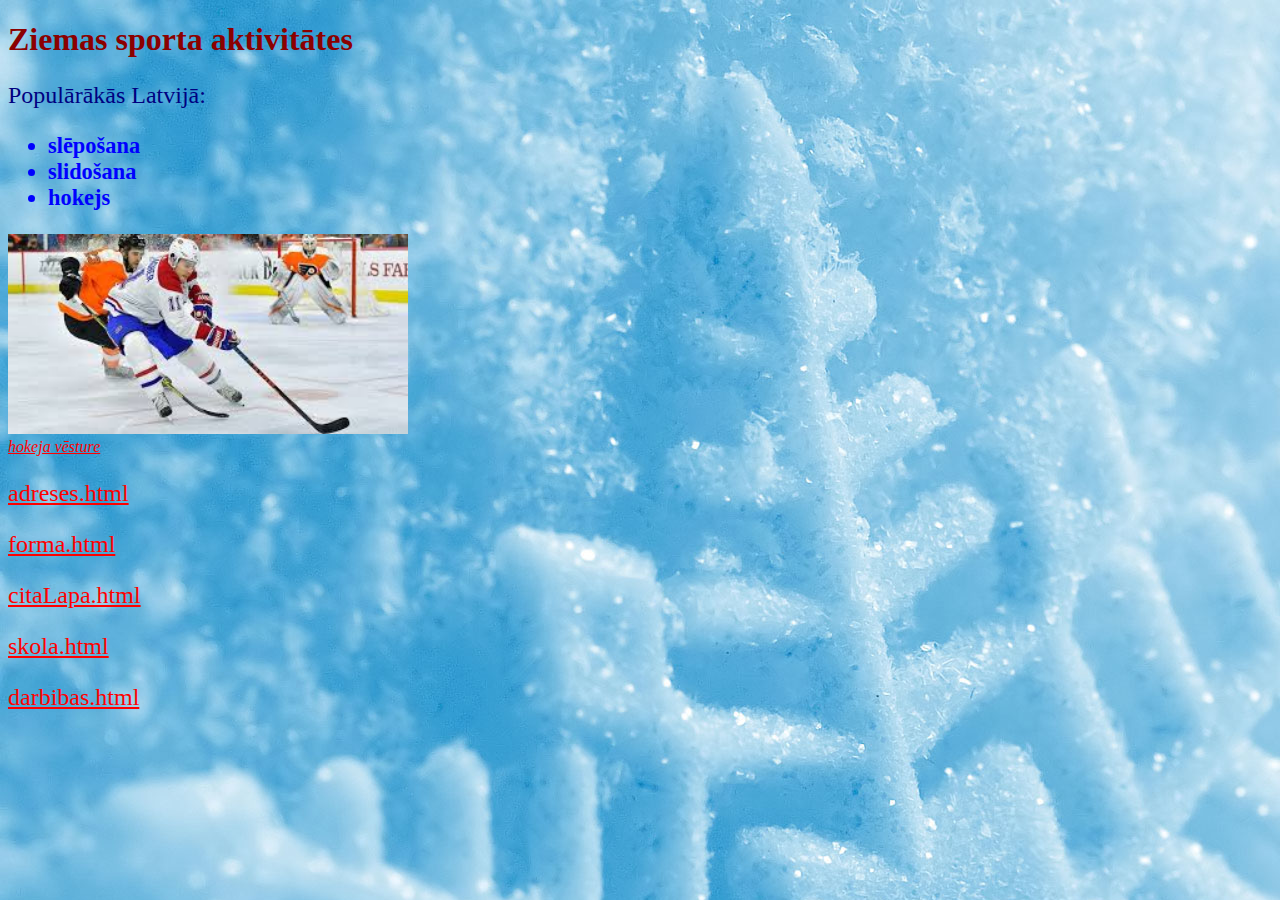
<file: index.html>
<!DOCTYPE html>
<!--
To change this license header, choose License Headers in Project Properties.
To change this template file, choose Tools | Templates
and open the template in the editor.
-->
<html>
    <head>
        <title>Mācāmies html</title>
        <meta charset="UTF-8">
        <meta name="viewport" content="width=device-width, initial-scale=1.0">
        <link rel="stylesheet" href="css/mansStils.css"/>
    </head>
    <body>
        <h1 style="color:darkred;">Ziemas sporta aktivitātes</h1>
        <p>Populārākās Latvijā:</p>
        <ul style="color:blue; font-size: 140%; font-weight:bold"> 
            <li>slēpošana</li>
            <li>slidošana</li> 
            <li>hokejs</li>
        </ul>
        <img src="images/hokejs.jpeg" alt="hokejs" style="width:400px;height:200px;"/>
        <div>
        <a href="https://enciklopedija.lv/skirklis/33695-hokejs" target="_blank">hokeja vēsture</a> </div>
        <p>
            <a href="adreses.html">adreses.html</a>
        </p>
        <p>
            <a href="forma.html">forma.html</a>
        </p>
        <p>
            <a href="citaLapa.html">citaLapa.html</a>
        </p>
        <p>
            <a href="skola.html">skola.html</a>
        </p>
        <p>
            <a href="darbibas.html">darbibas.html</a>
        </p>
    </body>
</html>
</file>
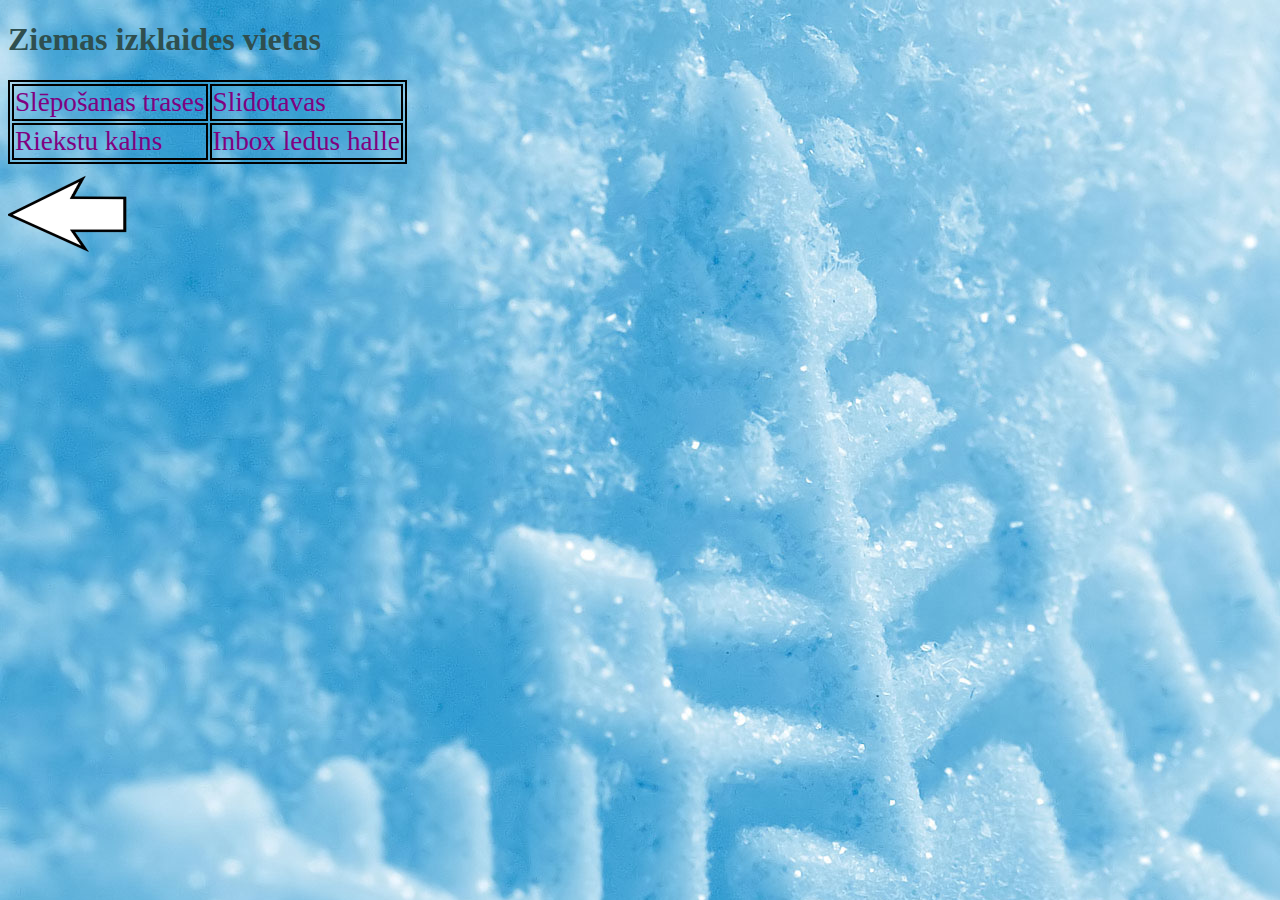
<file: adreses.html>
<!DOCTYPE html>
<!--
To change this license header, choose License Headers in Project Properties.
To change this template file, choose Tools | Templates
and open the template in the editor.
-->
<html>
    <head>
        <title>Mācāmies html2</title>
        <meta charset="UTF-8">
        <meta name="viewport" content="width=device-width, initial-scale=1.0">
        <link rel="stylesheet" href="css/mansStils.css"/>
        <style>
            table,td{border:2px solid black;}
        </style>
    </head>
    <body>
        <h1>Ziemas izklaides vietas</h1>
        <table>
            <tr> 
                <td>Slēpošanas trases</td>
                <td>Slidotavas</td>
            </tr>    
            <tr>
                <td>Riekstu kalns</td>
                <td>Inbox ledus halle</td>
            </tr>
        </table>
        <a href="index.html">
            <img src="images/bulta1.png" alt="bulta" style="width:120px;height:100px;"/>
        </a>
    </body>
</html>
</file>
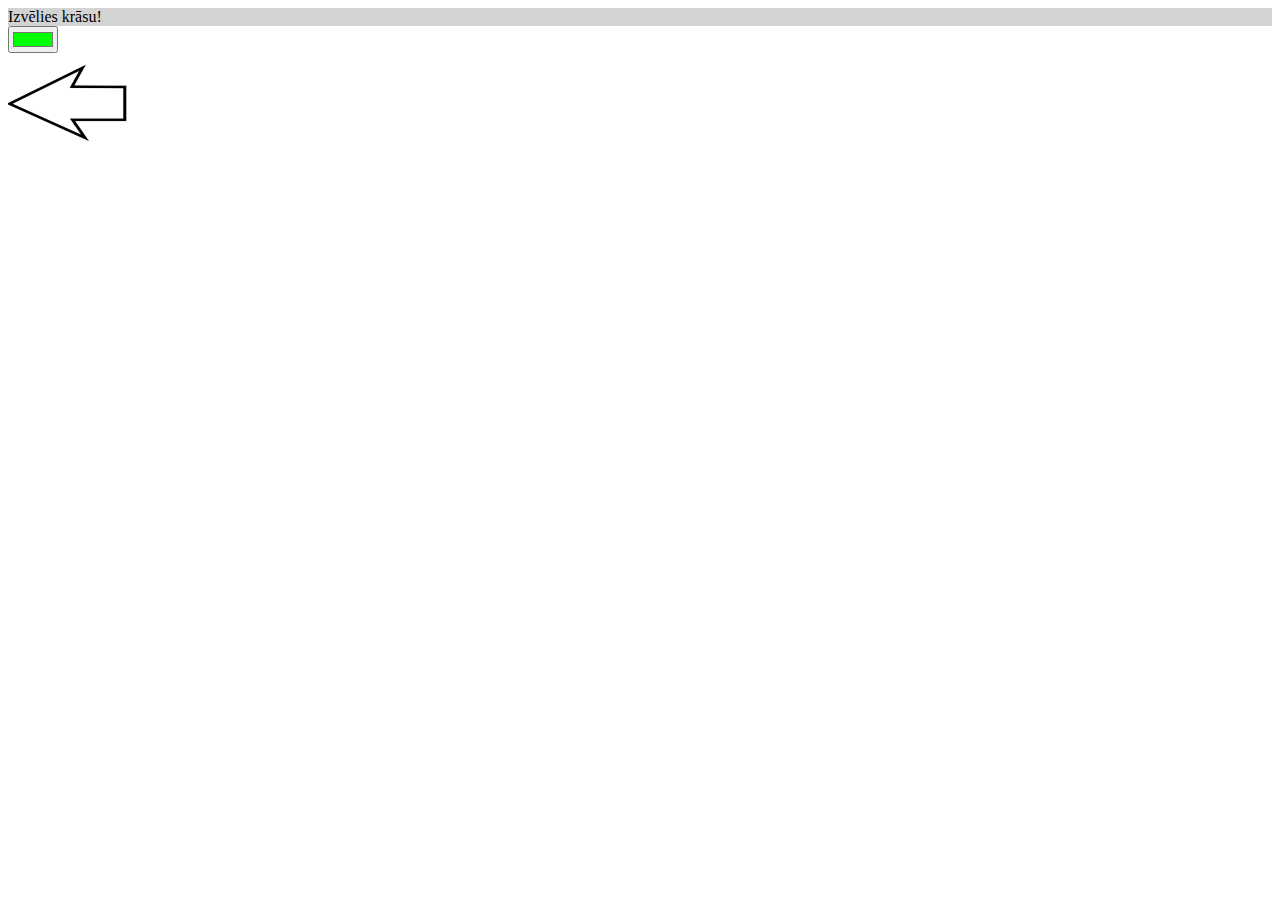
<file: citaLapa.html>
<!DOCTYPE html>
<html>
<head>
    <meta charset="UTF-8">
    <title>Krāsas</title>
    <script>
    function krasot(){
        var kr=document.getElementById("krasa").value;
        document.getElementById("fons").style="background-color:"+kr;
        document.getElementById("fons").innerHTML = "Krāsa nomainīta!";
    }
    </script>
</head>
<body>
<form>
  <div id="fons" style="background-color:lightgrey">Izvēlies krāsu!</div>
  <input type="color" id="krasa" value="#00ff00" onchange="krasot();">
</form>
    <a href="index.html">
            <img src="images/bulta1.png" alt="bulta" style="width:120px;height:100px;"/>
    </a>
</body>
</html>
</file>
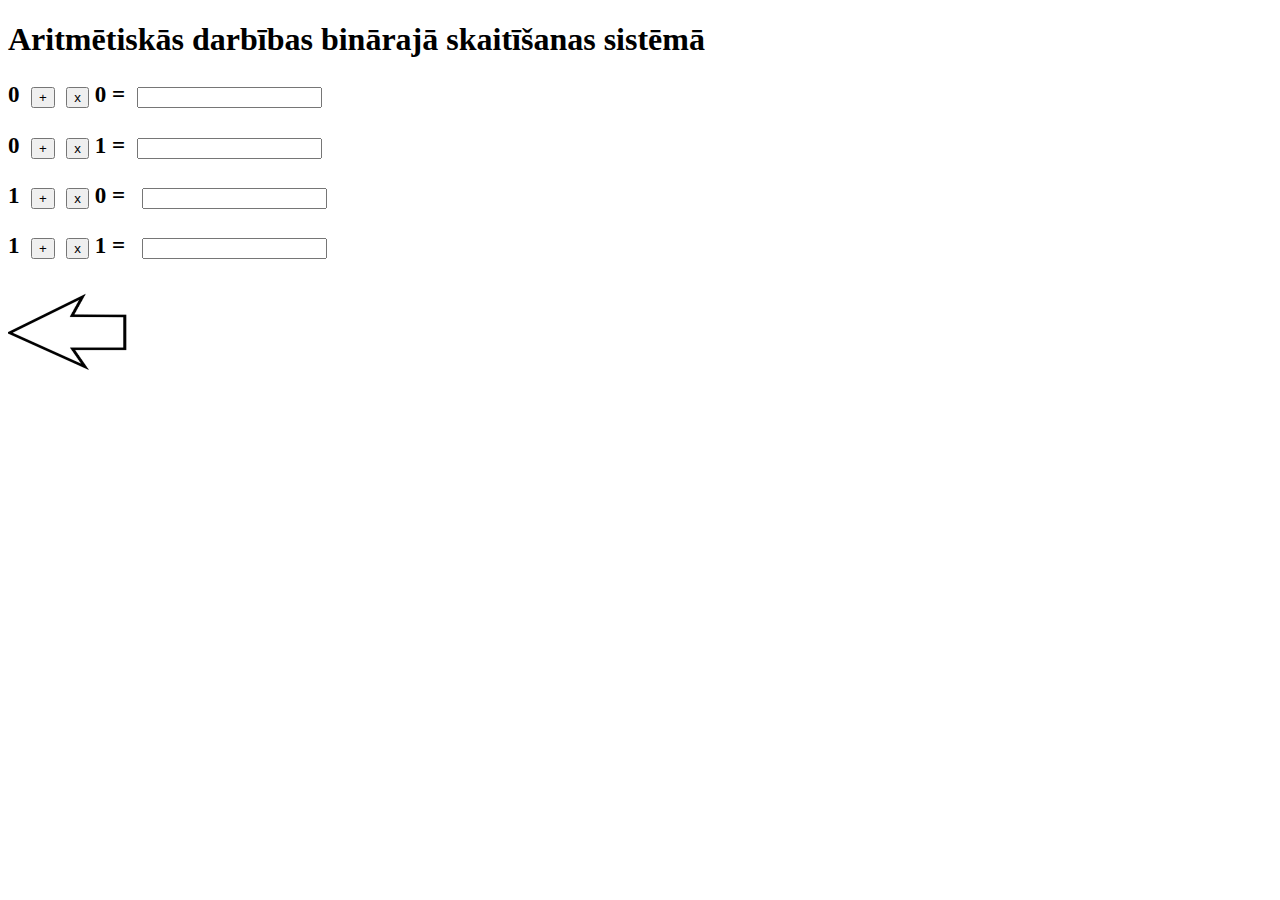
<file: darbibas.html>
<!DOCTYPE html>
<html><head>
<meta charset="utf-8" >
<title>Aritmētiskās darbības binārajā skaitīšanas sistēmā</title>
<style>
    p{
        font-weight: bold;
        font-size: 120%;
    }
    form{
        font-weight: bold;
        font-size: 120%;
    }
</style>
</head><body>
<h1>Aritmētiskās darbības binārajā skaitīšanas sistēmā</h1>
<form method="post" name="darbibas">
<p>0&nbsp;
<input onclick="rez00.value=0" name="plus00" value="+" type="button">&nbsp;
<input onclick="rez00.value=0" name="reiz00" value="x" type="button"> 0 =&nbsp;
<input name="rez00">
</p>
<p>0&nbsp;
<input onclick="rez01.value=1" name="plus01" value="+" type="button">&nbsp;
<input onclick="rez01.value=0" name="reiz01" value="x" type="button"> 1 =&nbsp;
<input name="rez01">
</p>
<p>1&nbsp;
<input onclick="rez10.value=1" name="plus10" value="+" type="button">&nbsp;
<input onclick="rez10.value=0" name="reiz10" value="x" type="button"> 0 =&nbsp;
&nbsp;<input name="rez10">
</p>
<p>1&nbsp;
<input onclick="rez11.value=10" name="plus11" value="+" type="button">&nbsp;
<input onclick="rez11.value=1*1" name="reiz11" value="x" type="button"> 1 =&nbsp;
&nbsp;<input name="rez11">
</p>
</form>
    <a href="index.html">
        <img src="images/bulta1.png" alt="bulta" style="width:120px;height:100px;"/>
    </a>
</body></html>
</file>
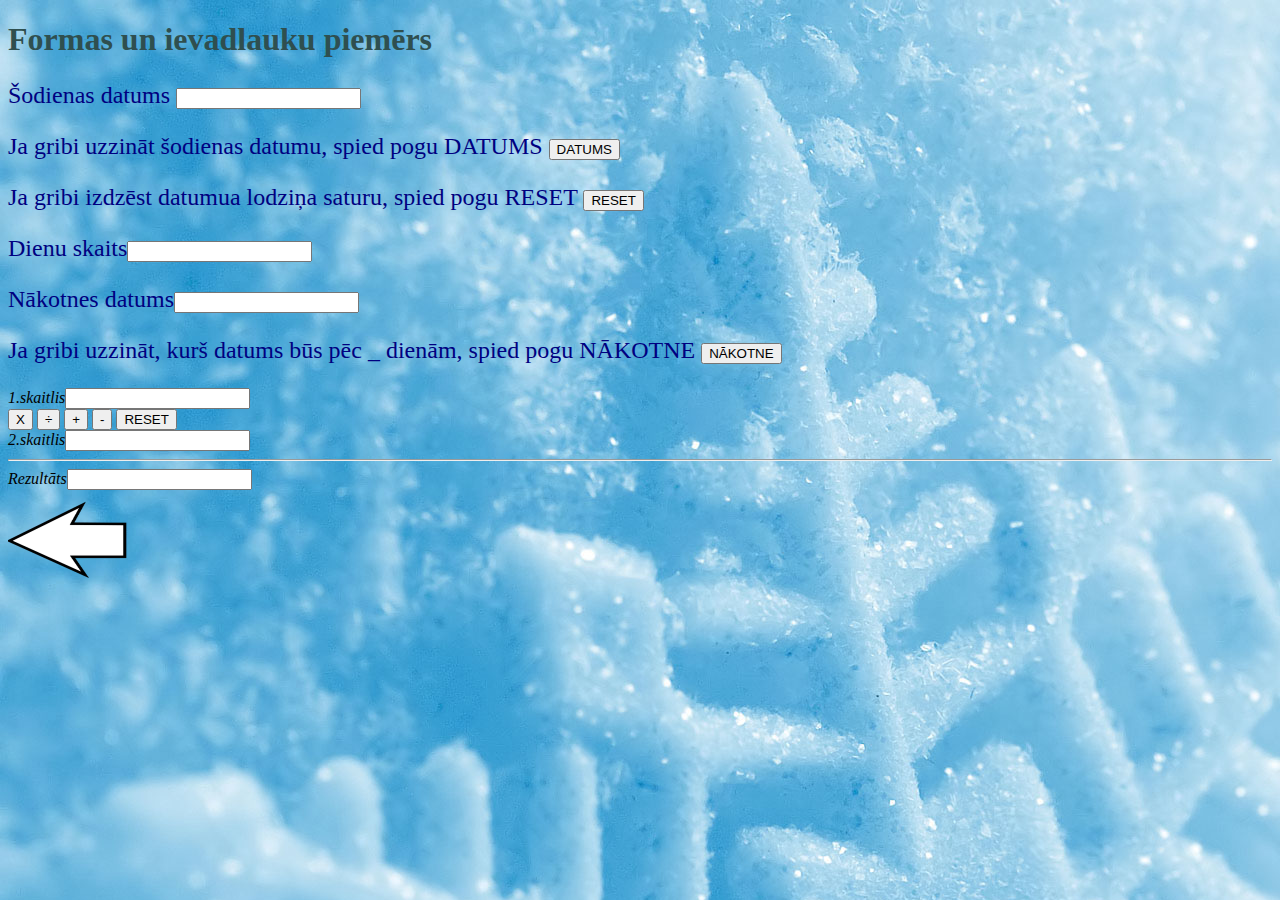
<file: forma.html>
<!DOCTYPE html>
<html>
<head>
    <meta charset="UTF-8">
    <title>Formas</title>
    <link href="css/mansStils.css" rel="stylesheet" type="text/css">
</head>
<body>
     <script> 
        function k(n){
        var msec = Date.parse(new Date());
        var d = new Date(msec+Number(n)*86400000);
        document.getElementById("demo").value = d;}
    </script>
    <h1>Formas un ievadlauku piemērs</h1>
    <form>
        <p>Šodienas datums <input name="datums"></p>
        <p>Ja gribi uzzināt šodienas datumu, spied pogu DATUMS 
            <input onclick="datums.value=new Date();" name="poga" value="DATUMS" type="button">
        </p>
        <p>Ja gribi izdzēst datumua lodziņa saturu, spied pogu RESET
            <input value="RESET" type="reset">
        </p>
        <p>Dienu skaits<input name="dienas"></p>
        <p>Nākotnes datums<input id="demo" name="nakotne"></p>
        
        <p>Ja gribi uzzināt, kurš datums būs pēc _ dienām, spied pogu NĀKOTNE 
            <input onclick="k(dienas.value);" name="poga1" value="NĀKOTNE" type="button">
        </p>
    </form>
    <form>
        <div>1.skaitlis<input type="text" name="sk1"> </div>
        <div>
            <input value="X" name="reiz" onclick="rez.value=sk1.value*sk2.value" type="button">
            <input value="&#247;" name="dalit" onclick="rez.value=sk1.value/sk2.value" type="button">
            <input value="+" name="sask" onclick="rez.value=Number(sk1.value)+Number(sk2.value)" type="button">
            <input value="-" name="atn" onclick="rez.value=sk1.value-sk2.value" type="button">
            <input value="RESET" type="reset">
        </div>
        <div>2.skaitlis<input type="text" name="sk2"> </div>
        <hr>
        <div>Rezultāts<input name="rez"> </div>
    </form>
    <a href="index.html">
            <img src="images/bulta1.png" alt="bulta" style="width:120px;height:100px;"/>
        </a>
</body>
</html>
</file>
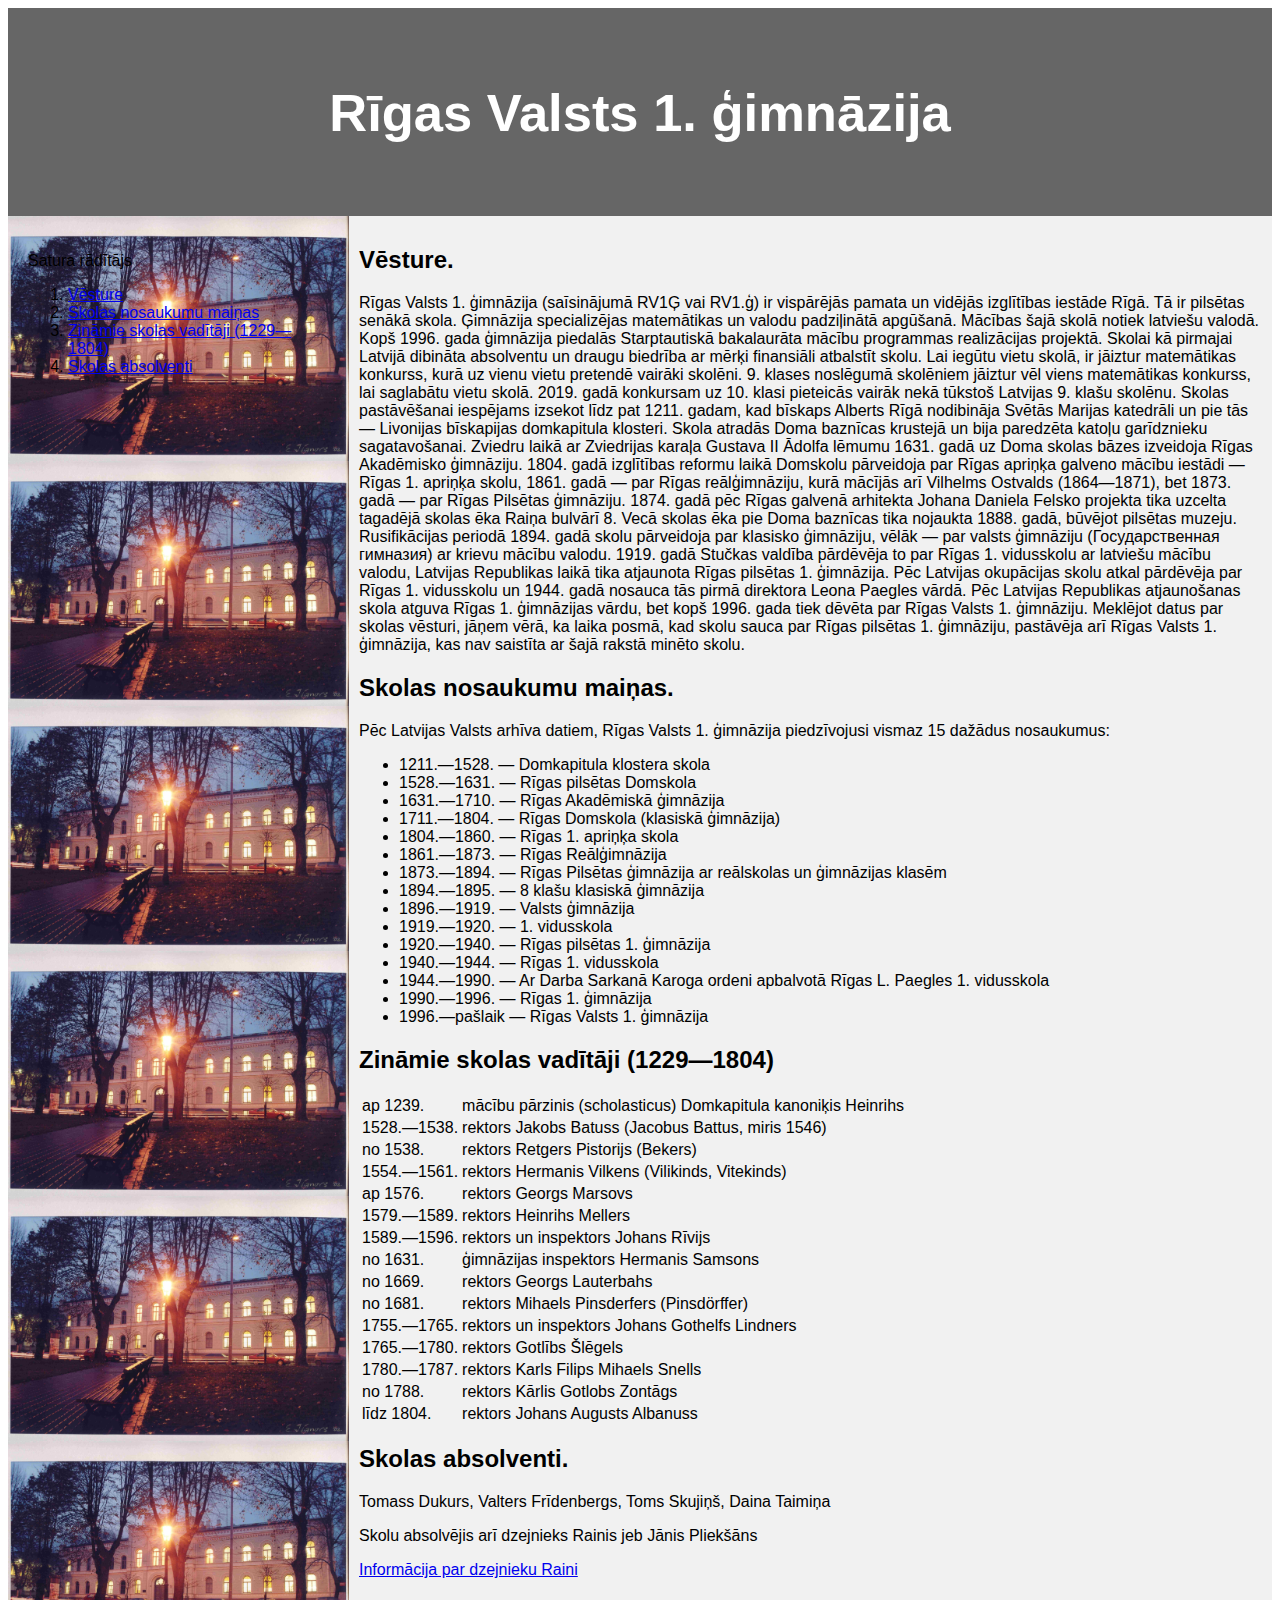
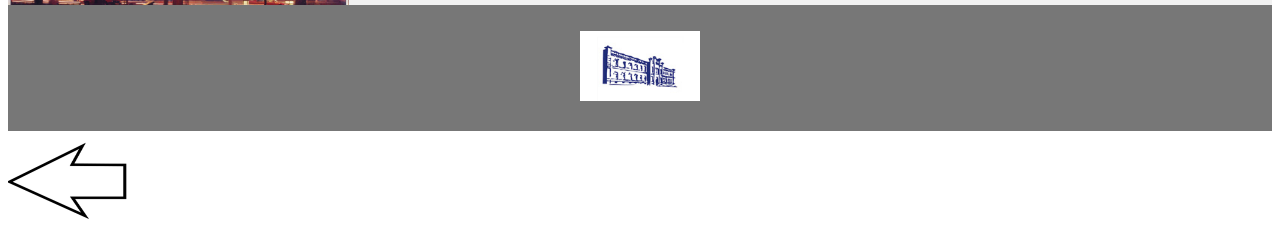
<file: skola.html>
<!DOCTYPE html>
<html lang="en">
<head>
<title>CSS Template</title>
<meta charset="utf-8">
<meta name="viewport" content="width=device-width, initial-scale=1">
<style>
* {
  box-sizing: border-box;
}

body {
  font-family: Arial, Helvetica, sans-serif;
}

/* Style the header */
header {
  background-color: #666;
  padding: 30px;
  text-align: center;
  font-size: 35px;
  color: white;
}

/* Container for flexboxes */
section {
  display: -webkit-flex;
  display: flex;
}

/* Style the navigation menu */
nav {
  -webkit-flex: 1;
  -ms-flex: 1;
  flex: 1;
  background: #ccc;
  padding: 20px;
  background-image: url(images/skola.jpg);
  background-repeat: repeat;
  background-size: contain;
}

/* Style the list inside the menu */
nav ul {
  list-style-type: none;
  padding: 0;
}

/* Style the content */
article {
  -webkit-flex: 3;
  -ms-flex: 3;
  flex: 3;
  background-color: #f1f1f1;
  padding: 10px;
}

/* Style the footer */
footer {
  background-color: #777;
  padding: 10px;
  text-align: center;
  color: white;
}

/* Responsive layout - makes the menu and the content (inside the section) sit on top of each other instead of next to each other */
@media (max-width: 600px) {
  section {
    -webkit-flex-direction: column;
    flex-direction: column;
  }
}
 
</style>
</head>

<body>

<header>
  <h2>Rīgas Valsts 1. ģimnāzija</h2>
</header>

<section>
    <nav>
        <p>Satura rādītājs</p>
        <ol>
            <li><a href="#vesture">Vēsture</a></li>
            <li><a href="#nosaukumi">Skolas nosaukumu maiņas</a></li>
            <li><a href="#vaditaji">Zināmie skolas vadītāji (1229—1804)</a></li>
            <li><a href="#absolventi">Skolas absolventi</a></li>
        </ol>
    </nav>
  
<article>
 <div>
    <h2 id="vesture">Vēsture.</h2>

    <p>Rīgas Valsts 1. ģimnāzija (saīsinājumā RV1Ģ vai RV1.ģ) ir vispārējās pamata un vidējās izglītības iestāde Rīgā. Tā ir pilsētas senākā skola. Ģimnāzija specializējas matemātikas un valodu padziļinātā apgūšanā. Mācības šajā skolā notiek latviešu valodā. Kopš 1996. gada ģimnāzija piedalās Starptautiskā bakalaurāta mācību programmas realizācijas projektā. Skolai kā pirmajai Latvijā dibināta absolventu un draugu biedrība ar mērķi finansiāli atbalstīt skolu. Lai iegūtu vietu skolā, ir jāiztur matemātikas konkurss, kurā uz vienu vietu pretendē vairāki skolēni. 9. klases noslēgumā skolēniem jāiztur vēl viens matemātikas konkurss, lai saglabātu vietu skolā. 2019. gadā konkursam uz 10. klasi pieteicās vairāk nekā tūkstoš Latvijas 9. klašu skolēnu.
       Skolas pastāvēšanai iespējams izsekot līdz pat 1211. gadam, kad bīskaps Alberts Rīgā nodibināja Svētās Marijas katedrāli un pie tās — Livonijas bīskapijas domkapitula klosteri. Skola atradās Doma baznīcas krustejā un bija paredzēta katoļu garīdznieku sagatavošanai. Zviedru laikā ar Zviedrijas karaļa Gustava II Ādolfa lēmumu 1631. gadā uz Doma skolas bāzes izveidoja Rīgas Akadēmisko ģimnāziju. 1804. gadā izglītības reformu laikā Domskolu pārveidoja par Rīgas apriņķa galveno mācību iestādi — Rīgas 1. apriņķa skolu, 1861. gadā — par Rīgas reālģimnāziju, kurā mācījās arī Vilhelms Ostvalds (1864—1871), bet 1873. gadā — par Rīgas Pilsētas ģimnāziju. 1874. gadā pēc Rīgas galvenā arhitekta Johana Daniela Felsko projekta tika uzcelta tagadējā skolas ēka Raiņa bulvārī 8. Vecā skolas ēka pie Doma baznīcas tika nojaukta 1888. gadā, būvējot pilsētas muzeju. Rusifikācijas periodā 1894. gadā skolu pārveidoja par klasisko ģimnāziju, vēlāk — par valsts ģimnāziju (Государственная гимназия) ar krievu mācību valodu. 1919. gadā Stučkas valdība pārdēvēja to par Rīgas 1. vidusskolu ar latviešu mācību valodu, Latvijas Republikas laikā tika atjaunota Rīgas pilsētas 1. ģimnāzija. Pēc Latvijas okupācijas skolu atkal pārdēvēja par Rīgas 1. vidusskolu un 1944. gadā nosauca tās pirmā direktora Leona Paegles vārdā. Pēc Latvijas Republikas atjaunošanas skola atguva Rīgas 1. ģimnāzijas vārdu, bet kopš 1996. gada tiek dēvēta par Rīgas Valsts 1. ģimnāziju. Meklējot datus par skolas vēsturi, jāņem vērā, ka laika posmā, kad skolu sauca par Rīgas pilsētas 1. ģimnāziju, pastāvēja arī Rīgas Valsts 1. ģimnāzija, kas nav saistīta ar šajā rakstā minēto skolu.
    </p>
 </div>
    
 <div>
    <h2 id="nosaukumi">Skolas nosaukumu maiņas.</h2>

        <p>Pēc Latvijas Valsts arhīva datiem, Rīgas Valsts 1. ģimnāzija piedzīvojusi vismaz 15 dažādus nosaukumus:</p>

            <ul>
                <li>1211.—1528. — Domkapitula klostera skola</li>
                <li>1528.—1631. — Rīgas pilsētas Domskola</li>
                <li>1631.—1710. — Rīgas Akadēmiskā ģimnāzija</li>
                <li>1711.—1804. — Rīgas Domskola (klasiskā ģimnāzija)</li>
                <li>1804.—1860. — Rīgas 1. apriņķa skola</li>
                <li>1861.—1873. — Rīgas Reālģimnāzija</li>
                <li>1873.—1894. — Rīgas Pilsētas ģimnāzija ar reālskolas un ģimnāzijas klasēm</li>
                <li>1894.—1895. — 8 klašu klasiskā ģimnāzija</li>
                <li>1896.—1919. — Valsts ģimnāzija</li>
                <li>1919.—1920. — 1. vidusskola</li>
                <li>1920.—1940. — Rīgas pilsētas 1. ģimnāzija</li>
                <li>1940.—1944. — Rīgas 1. vidusskola</li>
                <li>1944.—1990. — Ar Darba Sarkanā Karoga ordeni apbalvotā Rīgas L. Paegles 1. vidusskola</li>
                <li>1990.—1996. — Rīgas 1. ģimnāzija</li>
                <li>1996.—pašlaik — Rīgas Valsts 1. ģimnāzija</li>
            </ul>
 </div>
    
 <div>
    <h2 id="vaditaji">Zināmie skolas vadītāji (1229—1804)</h2>

    <table>
    <tr> 
        <td>ap 1239.</td>
        <td>mācību pārzinis (scholasticus) Domkapitula kanoniķis Heinrihs</td>
    </tr>    
    <tr>
        <td>1528.—1538.</td>
        <td>rektors Jakobs Batuss (Jacobus Battus, miris 1546)</td>
    </tr>    
    <tr>
        <td>no 1538.</td>
        <td>rektors Retgers Pistorijs (Bekers)</td>
    </tr>    
    <tr>
        <td>1554.—1561.</td>
        <td>rektors Hermanis Vilkens (Vilikinds, Vitekinds)</td>
    </tr>    
    <tr>
        <td>ap 1576.</td>
        <td>rektors Georgs Marsovs</td>
    </tr>    
    <tr>
        <td>1579.—1589.</td>
        <td>rektors Heinrihs Mellers</td>
    </tr>    
    <tr>
        <td>1589.—1596.</td>
        <td>rektors un inspektors Johans Rīvijs</td>
    </tr>    
    <tr>
        <td>no 1631.</td>
        <td>ģimnāzijas inspektors Hermanis Samsons</td>
    </tr>    
    <tr>
        <td>no 1669.</td>
        <td>rektors Georgs Lauterbahs</td>
    </tr>    
    <tr>
        <td>no 1681.</td>
        <td>rektors Mihaels Pinsderfers (Pinsdörffer)</td>
    </tr>    
    <tr>
        <td>1755.—1765.</td>
        <td>rektors un inspektors Johans Gothelfs Lindners</td>
    </tr>    
    <tr>
        <td>1765.—1780.</td>
        <td>rektors Gotlībs Šlēgels</td>
    </tr>    
    <tr>
        <td>1780.—1787.</td>
        <td>rektors Karls Filips Mihaels Snells</td>
    </tr>    
    <tr>
        <td>no 1788.</td>
        <td>rektors Kārlis Gotlobs Zontāgs</td>
    </tr>    
    <tr>
        <td>līdz 1804.</td>
        <td>rektors Johans Augusts Albanuss</td>
    </tr>  
    </table>
 </div>

 <div>
    <h2 id="absolventi">Skolas absolventi.</h2>
    <p>Tomass Dukurs, Valters Frīdenbergs, Toms Skujiņš, Daina Taimiņa</p>
    <p>Skolu absolvējis arī dzejnieks Rainis jeb Jānis Pliekšāns</p>
    <p><a href="https://enciklopedija.lv/skirklis/55869-Rainis" target="_blank">Informācija par dzejnieku Raini</a></p>
 </div>
</article>
</section>

<footer>
  <p>
      <a href="http://r1g.edu.lv/v/index/" target="_blank">
            <img src="images/logo.jpg" alt="logo" style="width:120px;height:70px;"/>
      </a>
  </p>
</footer>
    <a href="index.html">
        <img src="images/bulta1.png" alt="bulta" style="width:120px;height:100px;"/>
    </a>
</body>
</html>
</file>
<file: css/mansStils.css>
/*
To change this license header, choose License Headers in Project Properties.
To change this template file, choose Tools | Templates
and open the template in the editor.
*/
/* 
    Created on : 17-Feb-2021, 16:46:02
    Author     : melitafreiberga
*/
body{background-image: url("../images/sniegs.jpg");}
h1{color:darkslategrey;}
p{color:navy; font-size:150%}
td{color:purple; font-size: 170%}
div{font-style: italic}
a:link {color: red;}
a:visited {color: black;}
a:hover {color: white;}
a:active {color: blue;}
</file>
